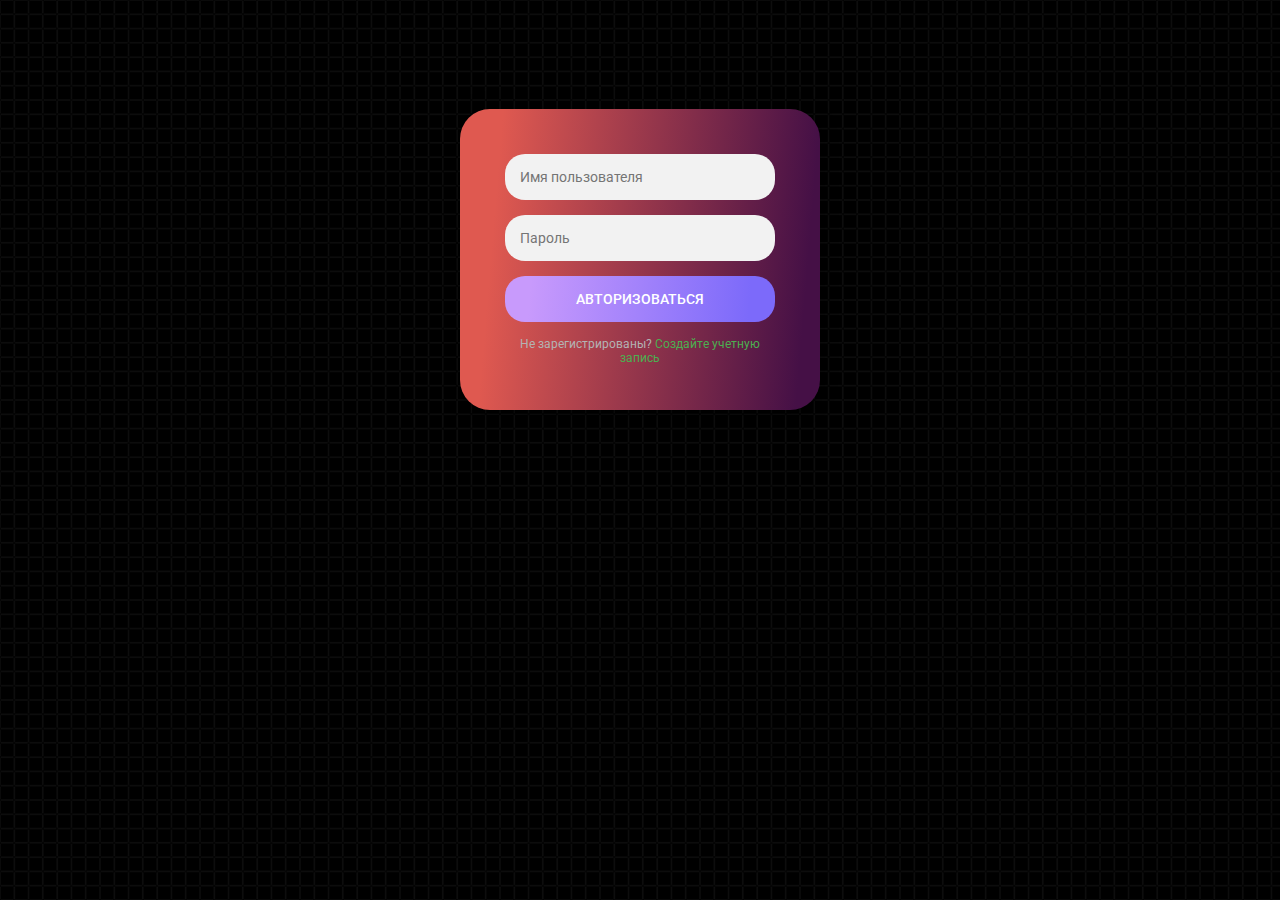
<file: form.html>
<!DOCTYPE html>
<html>
<head>
	<meta charset="utf-8">
	<meta name="viewport" content="width=device-width, initial-scale=1">
	<link rel="stylesheet" type="text/css" href="css/form.css">
  <link rel="preconnect" href="https://fonts.googleapis.com">
  <link rel="preconnect" href="https://fonts.gstatic.com" crossorigin>
  <link href="https://fonts.googleapis.com/css2?family=Montserrat:wght@300;400;600&family=Roboto:wght@100;300;400;500&display=swap" rel="stylesheet">
  <script src="https://cdnjs.cloudflare.com/ajax/libs/jquery/3.7.0/jquery.min.js" integrity="sha512-3gJwYpMe3QewGELv8k/BX9vcqhryRdzRMxVfq6ngyWXwo03GFEzjsUm8Q7RZcHPHksttq7/GFoxjCVUjkjvPdw==" crossorigin="anonymous" referrerpolicy="no-referrer"></script>
  
  <link rel="shortout icon" href="img/1.png">
	<title>Авторизация</title>
</head>
<body>
  <div class="login-page">
    <div class="form">
      <form action="register.php" method="post" class="register-form">
        <input type="text"  name="login" placeholder="Имя"/>
        <input type="password" name="pass" placeholder="Пароль"/>
        <input type="password" name="repeatpass" placeholder="Повторите пароль"/>
        <input type="text"  name="email" placeholder="Ваш Email"/>
        <button>Регистрация</button>
        <p class="message">Уже зарегистрированы? <a href="#">Войти в систему</a></p>
      </form>

      <form action="login.php" class="login-form">
        <input type="text" placeholder="Имя пользователя
        "/>
        <input type="password" placeholder="Пароль"/>
        <button>Авторизоваться</button>
        <p class="message">Не зарегистрированы? <a href="#">Создайте учетную запись</a></p>
      </form>
    </div>
  </div>

  <script>
        $('.message a').click(function(){
      $('form').animate({height: "toggle", opacity: "toggle"}, "slow");
    });
  </script>

  
</body>
</html>
</file>
<file: css/form.css>
@import url(https://fonts.googleapis.com/css?family=Roboto:300);

.login-page {
  width: 360px;
  padding: 8% 0 0;
  margin: auto;
}
.form {
  position: relative;
  z-index: 1;
  background: #FFFFFF;
  border-radius: 30px;
  max-width: 360px;
  margin: 0 auto 100px;
  padding: 45px;
  text-align: center;
  box-shadow: 0 0 20px 0 rgba(0, 0, 0, 0.2), 0 5px 5px 0 rgba(0, 0, 0, 0.24);
  background: linear-gradient(94.78deg, #DF5950 11.19%, #451046 93.72%);
}
.form input {
  font-family: "Roboto", sans-serif;
  outline: 0;
  background: #f2f2f2;
  width: 100%;
  border: 0;
  margin: 0 0 15px;
  padding: 15px;
  box-sizing: border-box;
  font-size: 14px;
  border-radius: 20px;
}
.form button {
  font-family: "Roboto", sans-serif;
  text-transform: uppercase;
  outline: 0;
  background: linear-gradient(94.26deg, #C89AFC 9.51%, #7C6AFA 90.23%);
  width: 100%;
  border: 0;
  padding: 15px;
  color: #FFFFFF;
  font-size: 14px;
  -webkit-transition: all 0.3 ease;
  transition: all 0.3 ease;
  cursor: pointer;
  border-radius: 20px;
  transition: background .5s linear;
  font-weight: 500;
}
.form button:hover,.form button:active,.form button:focus {
  background: #4f005f;
}
.form .message {
  margin: 15px 0 0;
  color: #b3b3b3;
  font-size: 12px;
}
.form .message a {
  color: #4CAF50;
  text-decoration: none;
}
.form .register-form {
  display: none;
}
.container {
  position: relative;
  z-index: 1;
  max-width: 300px;
  margin: 0 auto;
}
.container:before, .container:after {
  content: "";
  display: block;
  clear: both;
}
.container .info {
  margin: 50px auto;
  text-align: center;
}
.container .info h1 {
  margin: 0 0 15px;
  padding: 0;
  font-size: 36px;
  font-weight: 300;
  color: #1a1a1a;
}
.container .info span {
  color: #4d4d4d;
  font-size: 12px;
}
.container .info span a {
  color: #000000;
  text-decoration: none;
}
.container .info span .fa {
  color: #EF3B3A;
}
body {
  font-family: 'Roboto', sans-serif;
  background-image: url(../img/bgc.png);     
}
</file>
